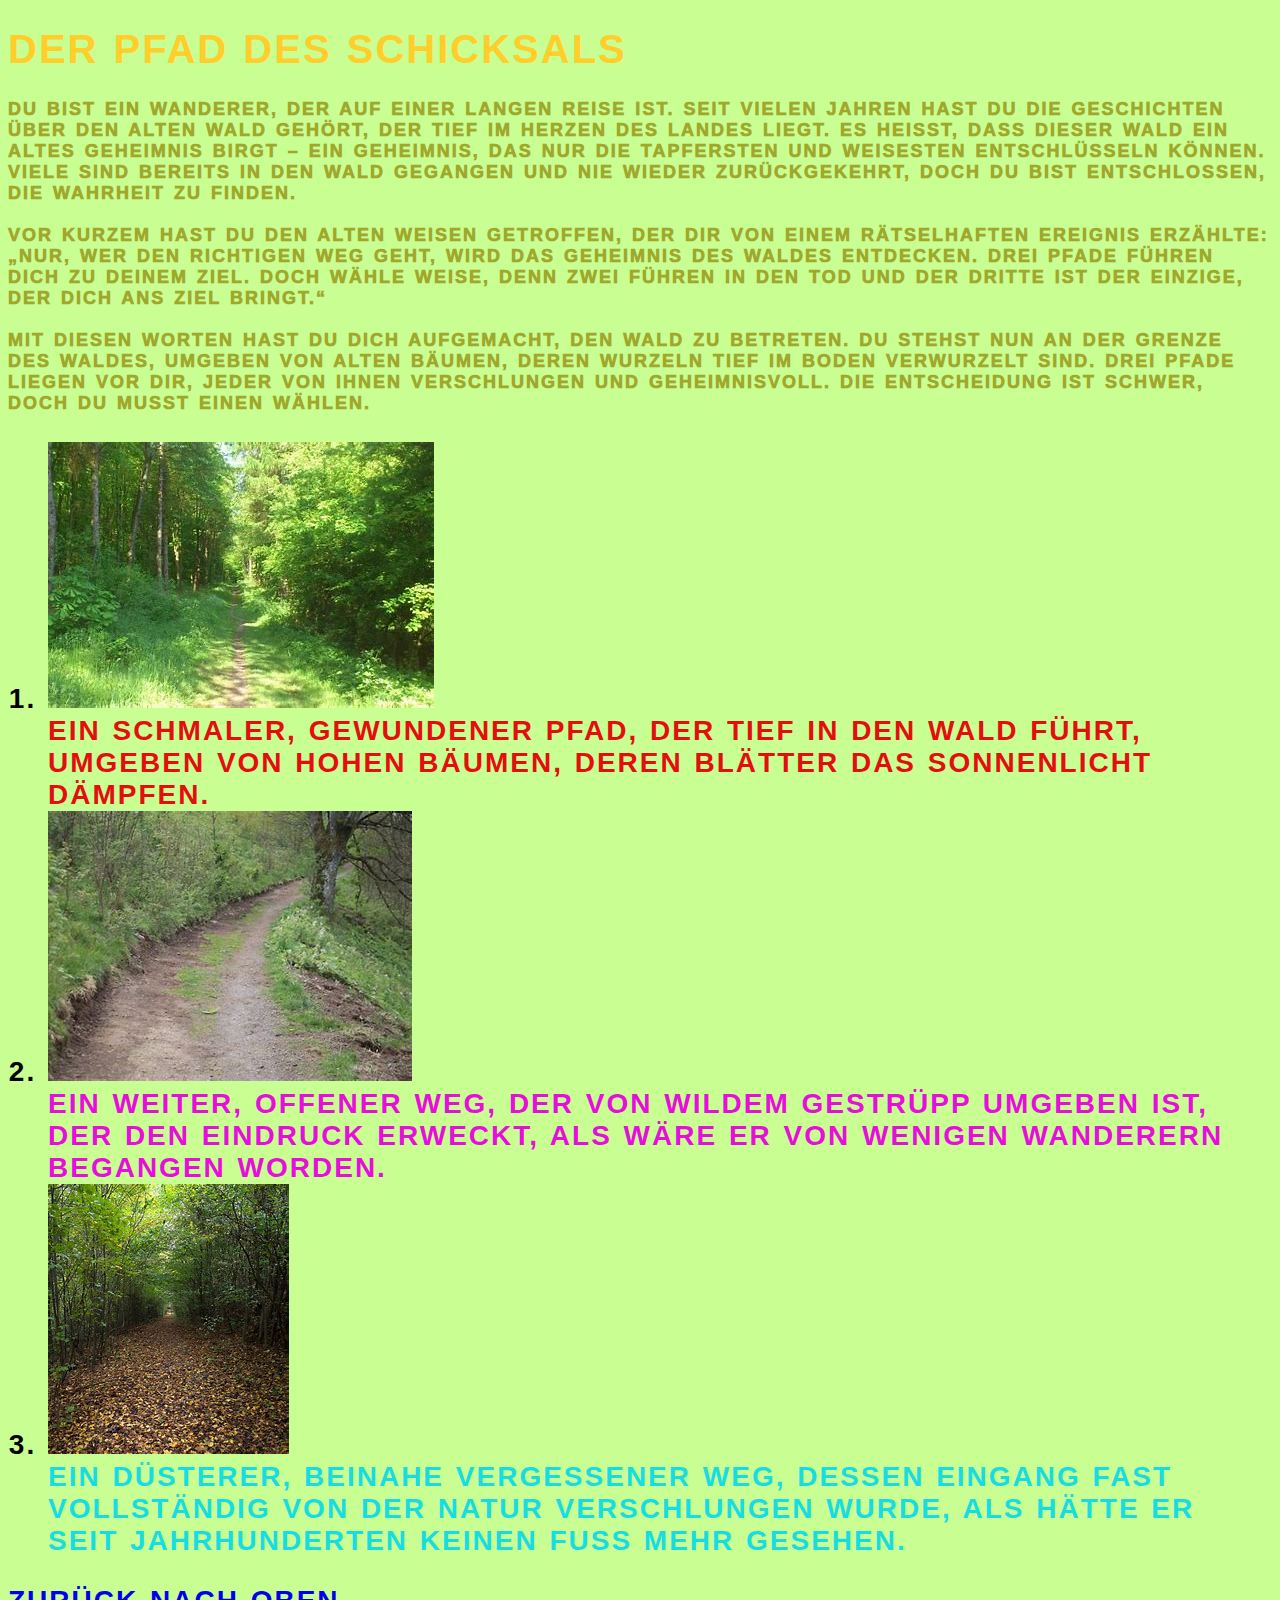
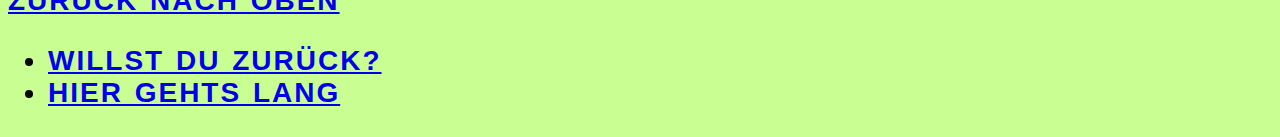
<file: index.html>
<!DOCTYPE html>
<html>

  <head>
    <meta charset="utf-8">
    <title>Adventure Start</title>
    <link rel="stylesheet" href="css/normal.css">
  </head>

  <body>
    <h1 id="Oben"> 
        Der Pfad des Schicksals 
    </h1>
        <h2>
            
        </h2>
            <p class="p"> 
                Du bist ein Wanderer, der auf einer langen Reise ist. Seit vielen Jahren hast du die Geschichten über den alten Wald gehört, der tief im Herzen des Landes liegt. Es heißt, dass dieser Wald ein altes Geheimnis birgt – ein Geheimnis, das nur die Tapfersten und Weisesten entschlüsseln können. Viele sind bereits in den Wald gegangen und nie wieder zurückgekehrt, doch du bist entschlossen, die Wahrheit zu finden. <br> <br>

Vor kurzem hast du den alten Weisen getroffen, der dir von einem rätselhaften Ereignis erzählte: <span class="p">„Nur, wer den richtigen Weg geht, wird das Geheimnis des Waldes entdecken. Drei Pfade führen dich zu deinem Ziel. Doch wähle weise, denn zwei führen in den Tod und der dritte ist der einzige, der dich ans Ziel bringt.“ </span> <br> <br>

Mit diesen Worten hast du dich aufgemacht, den Wald zu betreten. Du stehst nun an der Grenze des Waldes, umgeben von alten Bäumen, deren Wurzeln tief im Boden verwurzelt sind. Drei Pfade liegen vor dir, jeder von ihnen verschlungen und geheimnisvoll. Die Entscheidung ist schwer, doch du musst einen wählen.
            </p>
            <div class ="M1"><ol>
                <li>
                  <a class ="M1" id="One" href="schmalerPfad.html"> <img src="img/schmaler Pfad.jpg"> <br>Ein schmaler, gewundener Pfad, der tief in den Wald führt, umgeben von hohen Bäumen, deren Blätter das Sonnenlicht dämpfen.</a> <br>
                </li>
                <li>
                  <a class = "M1" id="Two" href="offenerWeg.html"> <img src="img/Offener Weg.jpg"> <br>Ein weiter, offener Weg, der von wildem Gestrüpp umgeben ist, der den Eindruck erweckt, als wäre er von wenigen Wanderern begangen worden.</a> <br>
                </li>
                <li>
                  <a class = "M1" id="Three" href="düstererWeg.html"> <img src="img/düsterer Weg.jpg"> <br>Ein düsterer, beinahe vergessener Weg, dessen Eingang fast vollständig von der Natur verschlungen wurde, als hätte er seit Jahrhunderten keinen Fuß mehr gesehen. <br>
                   </a>
                </li>

                </li>
            </ol>
            <a href="#Oben"> Zurück nach Oben</a>
            <ul>
                <li>
                  <a href="index.html"> Willst du zurück? </a>
                </li>
                <li>
                  <a href="index.html"> Hier gehts lang </a>
                </li>
            </ul></div>

  </body>

</html>
</file>
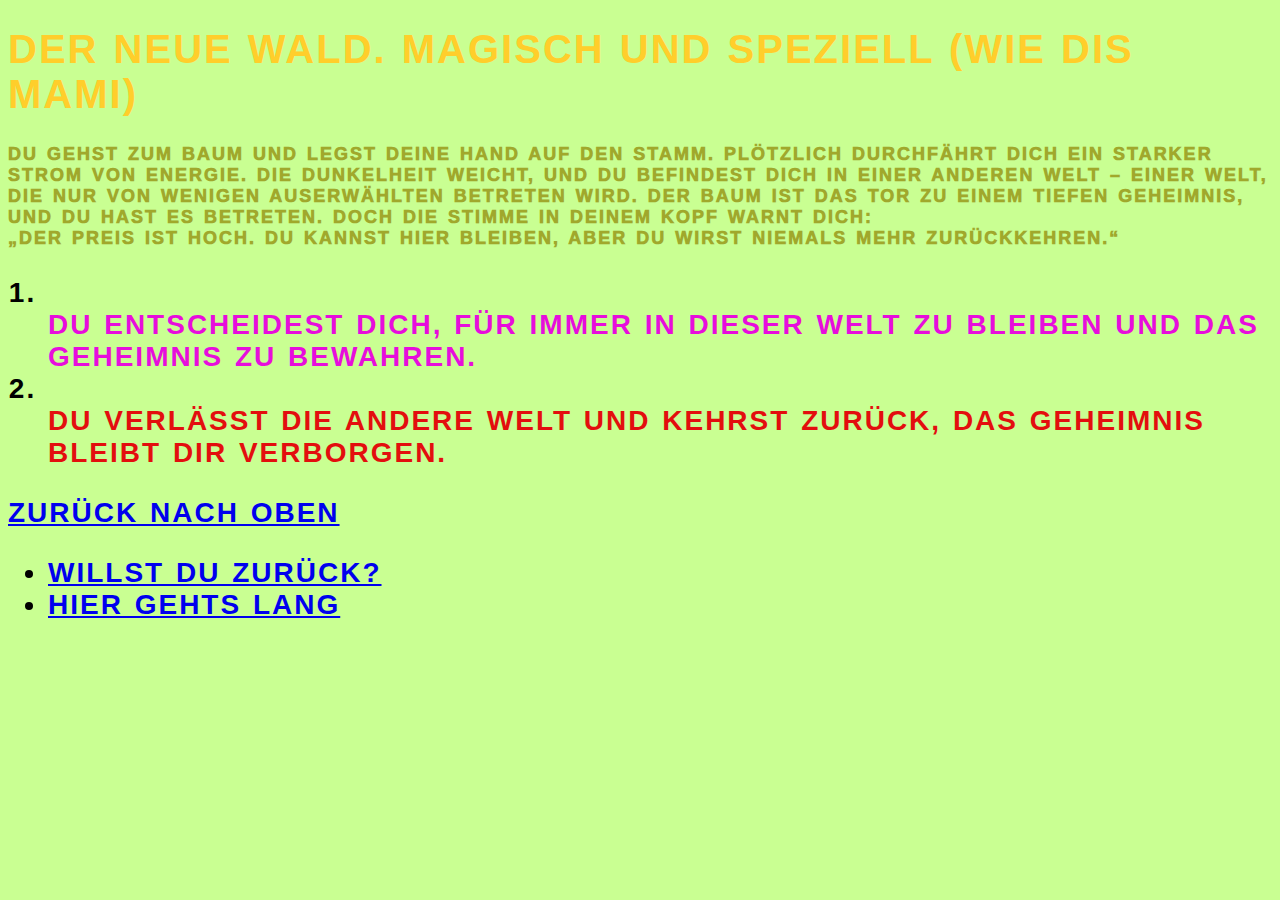
<file: Baumberühren.html>
<!DOCTYPE html>
<html>

  <head>
    <meta charset="utf-8">
    <title>Adventure Start</title>
    <link rel="stylesheet" href="css/normal.css">
  </head>

  <body>
    <h1 id="Oben"> 
        Der neue Wald. Magisch und Speziell (Wie dis Mami)
    </h1>
        <h2>
            
        </h2>
            <p class="p"> 
                Du gehst zum Baum und legst deine Hand auf den Stamm. Plötzlich durchfährt dich ein starker Strom von Energie. Die Dunkelheit weicht, und du befindest dich in einer anderen Welt – einer Welt, die nur von wenigen Auserwählten betreten wird. Der Baum ist das Tor zu einem tiefen Geheimnis, und du hast es betreten. Doch die Stimme in deinem Kopf warnt dich:
                <br> „Der Preis ist hoch. Du kannst hier bleiben, aber du wirst niemals mehr zurückkehren.“
            </p>
            <div class ="M1"><ol>
                <li>
                  <a class ="M1" id="Two" href="Ende.html">  <br>Du entscheidest dich, für immer in dieser Welt zu bleiben und das Geheimnis zu bewahren.
                  </a> <br>
                </li>
                <li>
                  <a class = "M1" id="One" href="Langweilig.html"> <br>Du verlässt die andere Welt und kehrst zurück, das Geheimnis bleibt dir verborgen.
                  </a> <br>
                </li>
            </ol>
            <a href="#Oben"> Zurück nach Oben</a>
            <ul>
                <li>
                  <a href="index.html"> Willst du zurück? </a>
                </li>
                <li>
                  <a href="index.html"> Hier gehts lang </a>
                </li>
            </ul></div>

  </body>

</html>
</file>
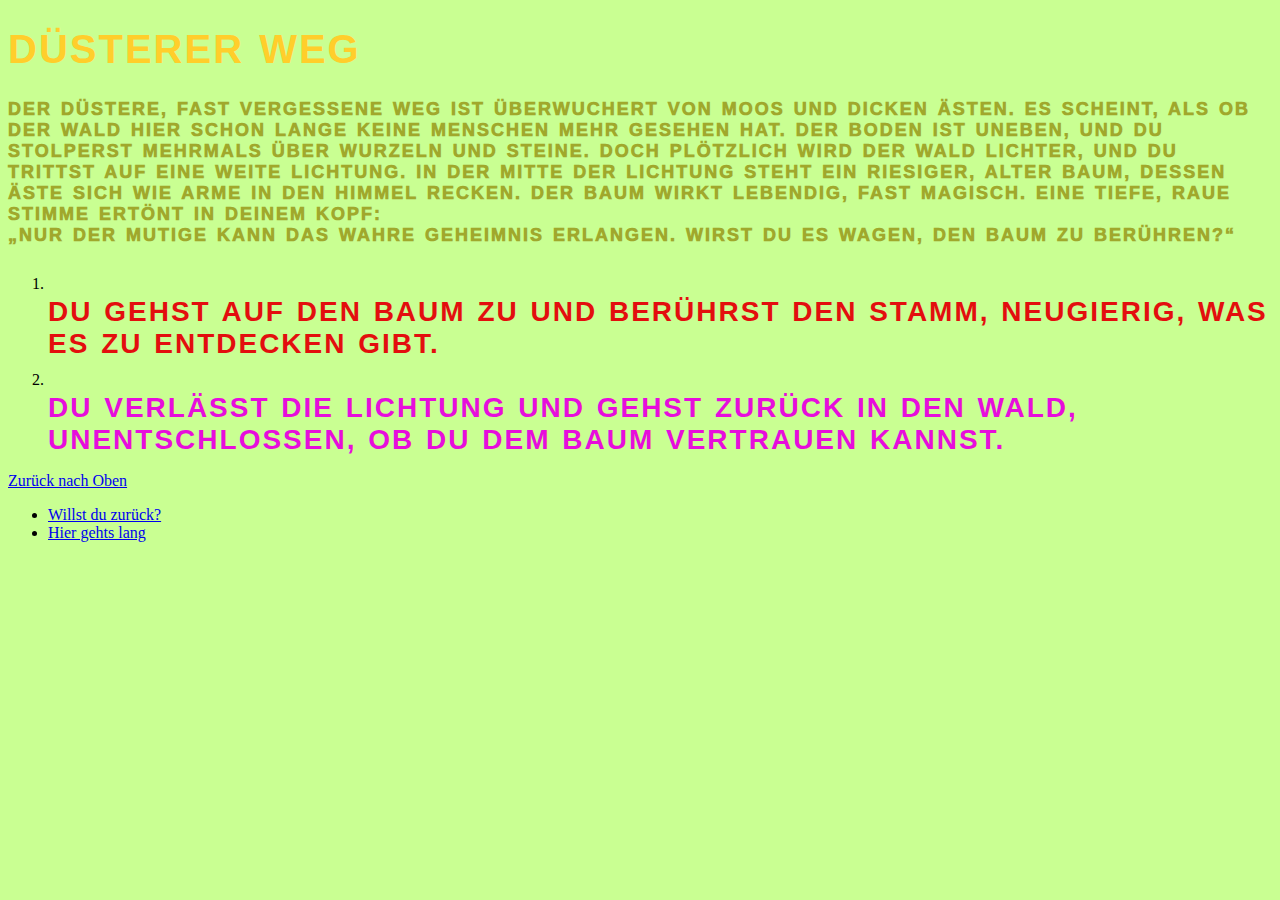
<file: düstererWeg.html>
<!DOCTYPE html>
<html>

  <head>
    <meta charset="utf-8">
    <title>Adventure Start</title>
    <link rel="stylesheet" href="css/normal.css">
  </head>

  <body>
    <h1 id="Oben"> 
        Düsterer Weg
    </h1>
        <h2>
            
        </h2>
            <p class="p"> 
                Der düstere, fast vergessene Weg ist überwuchert von Moos und dicken Ästen. Es scheint, als ob der Wald hier schon lange keine Menschen mehr gesehen hat. Der Boden ist uneben, und du stolperst mehrmals über Wurzeln und Steine. Doch plötzlich wird der Wald lichter, und du trittst auf eine weite Lichtung. In der Mitte der Lichtung steht ein riesiger, alter Baum, dessen Äste sich wie Arme in den Himmel recken. Der Baum wirkt lebendig, fast magisch. Eine tiefe, raue Stimme ertönt in deinem Kopf:<br>

„Nur der Mutige kann das wahre Geheimnis erlangen. Wirst du es wagen, den Baum zu berühren?“
            </p>
            <ol>
                <li>
                  <a class ="M1" id="One" href="Baumberühren.html">  <br>Du gehst auf den Baum zu und berührst den Stamm, neugierig, was es zu entdecken gibt.</a> <br>
                </li>
                <li>
                  <a class = "M1" id="Two" href="ZurückWald.html">  <br>Du verlässt die Lichtung und gehst zurück in den Wald, unentschlossen, ob du dem Baum vertrauen kannst. <br>
                   </a>
                </li>

                </li>
            </ol>
            <a href="#Oben"> Zurück nach Oben</a>
            <ul>
                <li>
                  <a href="index.html"> Willst du zurück? </a>
                </li>
                <li>
                  <a href="index.html"> Hier gehts lang </a>
                </li>
            </ul>

  </body>

</html>
</file>
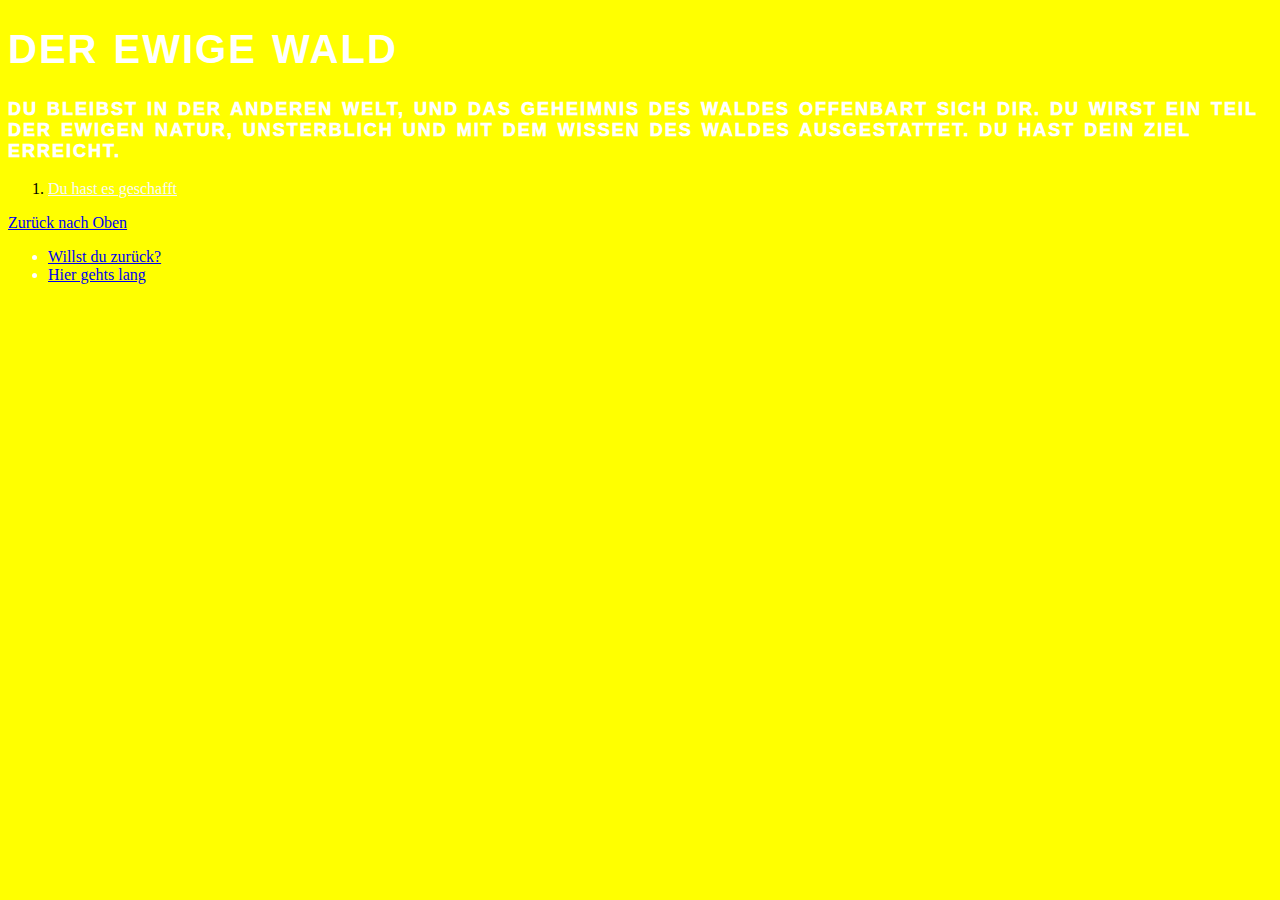
<file: Ende.html>
<!DOCTYPE html>
<html>

  <head>
    <meta charset="utf-8">
    <title>Adventure Start</title>
    <link rel="stylesheet" href="css/heilig.css">
  </head>

  <body>
    <h1 id="Oben"> 
        Der ewige Wald
    </h1>
        <h2>
            
        </h2>
            <p class="p"> 
                Du bleibst in der anderen Welt, und das Geheimnis des Waldes offenbart sich dir. Du wirst ein Teil der ewigen Natur, unsterblich und mit dem Wissen des Waldes ausgestattet.

Du hast dein Ziel erreicht.


            </p>
            <ol id="ol">
                <li>
                  <a class ="M1" id="One" href="Tabelle.html"> Du hast es geschafft </a> <br>
                </li>
            </ol>
            <a href="#Oben"> Zurück nach Oben</a>
            <ul id="Two">
                <li>
                  <a href="index.html"> Willst du zurück? </a>
                </li>
                <li>
                  <a href="index.html"> Hier gehts lang </a>
                </li>
            </ul>

  </body>

</html>
</file>
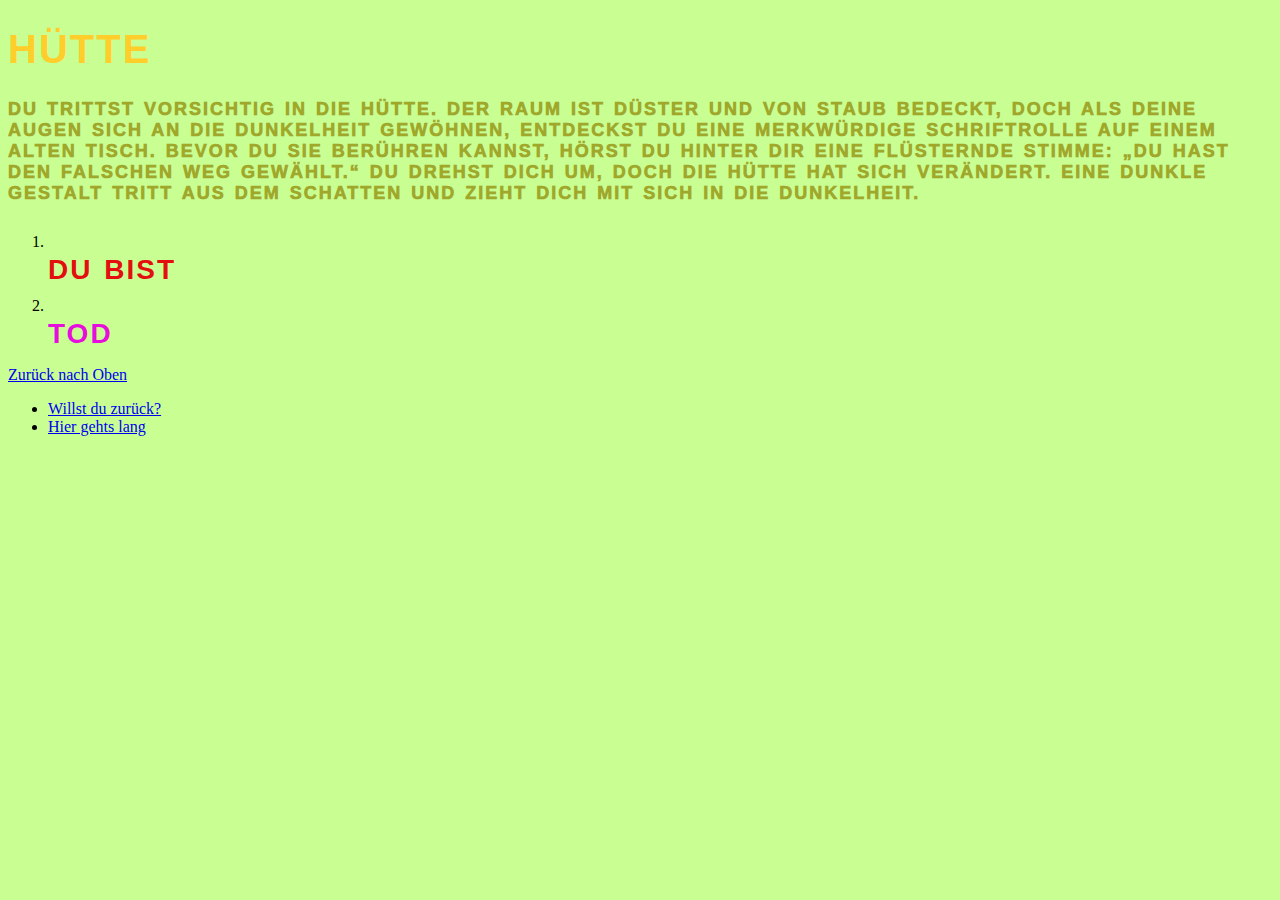
<file: Hütte.html>
<!DOCTYPE html>
<html>

  <head>
    <meta charset="utf-8">
    <title>Adventure Start</title>
    <link rel="stylesheet" href="css/normal.css">
  </head>

  <body>
    <h1 id="Oben"> 
        Hütte
    </h1>
        <h2>
            
        </h2>
            <p class="p"> 
                Du trittst vorsichtig in die Hütte. Der Raum ist düster und von Staub bedeckt, doch als deine Augen sich an die Dunkelheit gewöhnen, entdeckst du eine merkwürdige Schriftrolle auf einem alten Tisch. Bevor du sie berühren kannst, hörst du hinter dir eine flüsternde Stimme: „Du hast den falschen Weg gewählt.“ Du drehst dich um, doch die Hütte hat sich verändert. Eine dunkle Gestalt tritt aus dem Schatten und zieht dich mit sich in die Dunkelheit.

            </p>
            <ol>
                <li>
                  <a class ="M1" id="One" href="Tod.html"> <br> Du bist</a> <br>
                </li>
                <li>
                  <a class = "M1" id="Two" href="Tod.html"> <br> TOD</a> <br>
                </li>
            </ol>
            <a href="#Oben"> Zurück nach Oben</a>
            <ul>
                <li>
                  <a href="index.html"> Willst du zurück? </a>
                </li>
                <li>
                  <a href="index.html"> Hier gehts lang </a>
                </li>
            </ul>

  </body>

</html>
</file>
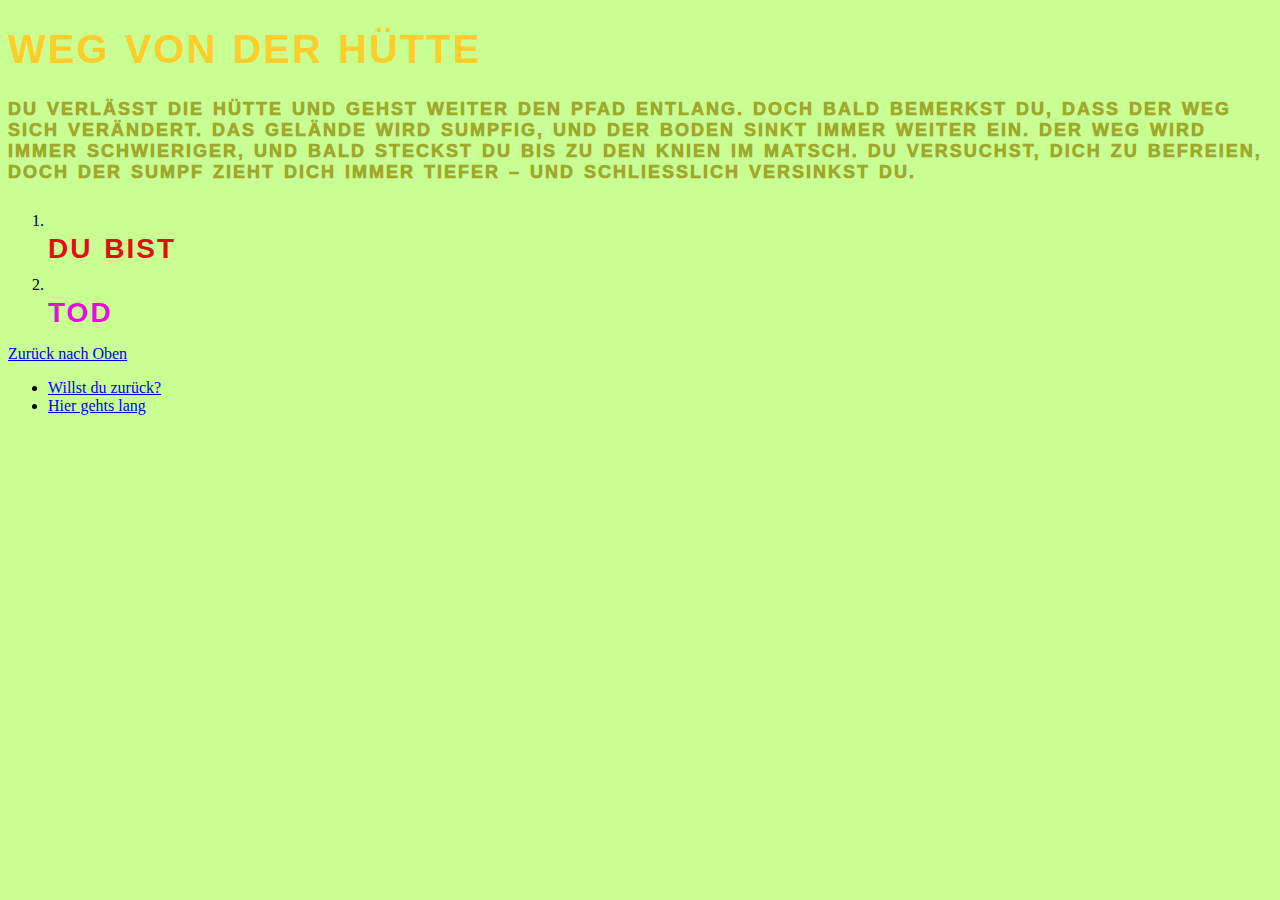
<file: HütteWeg.html>
<!DOCTYPE html>
<html>

  <head>
    <meta charset="utf-8">
    <title>Adventure Start</title>
    <link rel="stylesheet" href="css/normal.css">
  </head>

  <body>
    <h1 id="Oben"> 
        Weg von der Hütte
        </h1>
        <h2>
            
        </h2>
            <p class="p"> 
                 
                Du verlässt die Hütte und gehst weiter den Pfad entlang. Doch bald bemerkst du, dass der Weg sich verändert. Das Gelände wird sumpfig, und der Boden sinkt immer weiter ein. Der Weg wird immer schwieriger, und bald steckst du bis zu den Knien im Matsch. Du versuchst, dich zu befreien, doch der Sumpf zieht dich immer tiefer – und schließlich versinkst du.

            </p>
            <ol>
                <li>
                  <a class ="M1" id="One" href="Tod.html"> <br> Du bist</a> <br>
                </li>
                <li>
                  <a class = "M1" id="Two" href="Tod.html"> <br> TOD</a> <br>
                </li>
            </ol>
            <a href="#Oben"> Zurück nach Oben</a>
            <ul>
                <li>
                  <a href="index.html"> Willst du zurück? </a>
                </li>
                <li>
                  <a href="index.html"> Hier gehts lang </a>
                </li>
            </ul>

  </body>

</html>
</file>
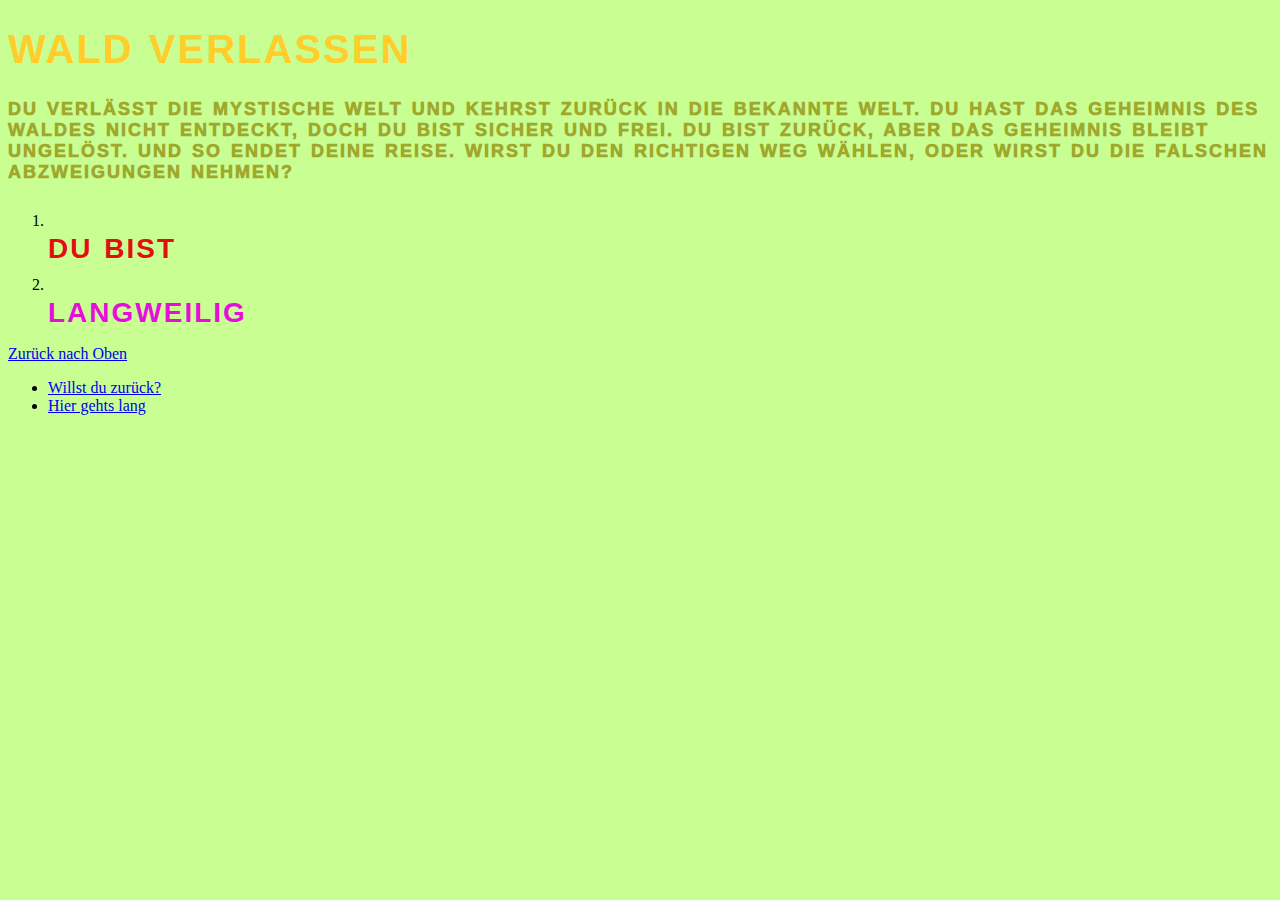
<file: Langweilig.html>
<!DOCTYPE html>
<html>

  <head>
    <meta charset="utf-8">
    <title>Adventure Start</title>
    <link rel="stylesheet" href="css/normal.css">
  </head>

  <body>
    <h1 id="Oben"> 
        Wald verlassen
    </h1>
        <h2>
            
        </h2>
            <p class="p"> 
                Du verlässt die mystische Welt und kehrst zurück in die bekannte Welt. Du hast das Geheimnis des Waldes nicht entdeckt, doch du bist sicher und frei.

Du bist zurück, aber das Geheimnis bleibt ungelöst.

Und so endet deine Reise. Wirst du den richtigen Weg wählen, oder wirst du die falschen Abzweigungen nehmen?



            </p>
            <ol id="ol">
                <li>
                  <a class ="M1" id="One" href="Tabelle.html"> <br> Du bist</a> <br>
                </li>
                <li>
                  <a class = "M1" id="Two" href="Tabelle.html"> <br> Langweilig</a> <br>
                </li>
            </ol>
            <a href="#Oben"> Zurück nach Oben</a>
            <ul>
                <li>
                  <a href="index.html"> Willst du zurück? </a>
                </li>
                <li>
                  <a href="index.html"> Hier gehts lang </a>
                </li>
            </ul>

  </body>

</html>
</file>
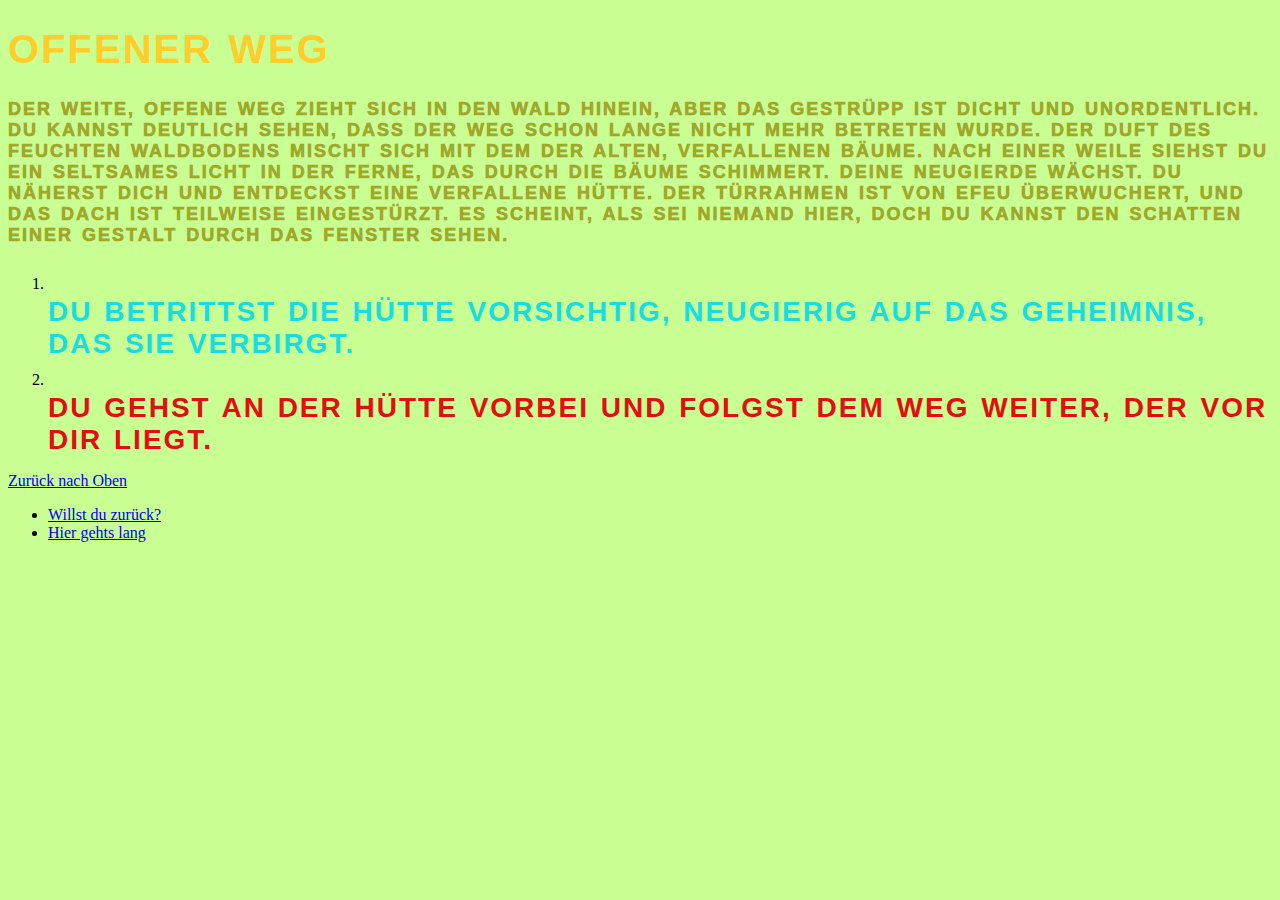
<file: offenerWeg.html>
<!DOCTYPE html>
<html>

  <head>
    <meta charset="utf-8">
    <title>Adventure Start</title>
    <link rel="stylesheet" href="css/normal.css">
  </head>

  <body>
    <h1 id="Oben"> 
        Offener Weg
    </h1>
        <h2>
            
        </h2>
            <p class="p"> 
                Der weite, offene Weg zieht sich in den Wald hinein, aber das Gestrüpp ist dicht und unordentlich. Du kannst deutlich sehen, dass der Weg schon lange nicht mehr betreten wurde. Der Duft des feuchten Waldbodens mischt sich mit dem der alten, verfallenen Bäume. Nach einer Weile siehst du ein seltsames Licht in der Ferne, das durch die Bäume schimmert. Deine Neugierde wächst.

Du näherst dich und entdeckst eine verfallene Hütte. Der Türrahmen ist von Efeu überwuchert, und das Dach ist teilweise eingestürzt. Es scheint, als sei niemand hier, doch du kannst den Schatten einer Gestalt durch das Fenster sehen.

            </p>
            <ol>
                <li>
                  <a class ="M1" id="Three" href="Hütte.html">  <br>Du betrittst die Hütte vorsichtig, neugierig auf das Geheimnis, das sie verbirgt.
                  </a> <br>
                </li>
                <li>
                  <a class = "M1" id="One" href="HütteWeg.html">  <br>Du gehst an der Hütte vorbei und folgst dem Weg weiter, der vor dir liegt.
                    <br>
                   </a>
                </li>

                </li>
            </ol>
            <a href="#Oben"> Zurück nach Oben</a>
            <ul>
                <li>
                  <a href="index.html"> Willst du zurück? </a>
                </li>
                <li>
                  <a href="index.html"> Hier gehts lang </a>
                </li>
            </ul>

  </body>

</html>
</file>
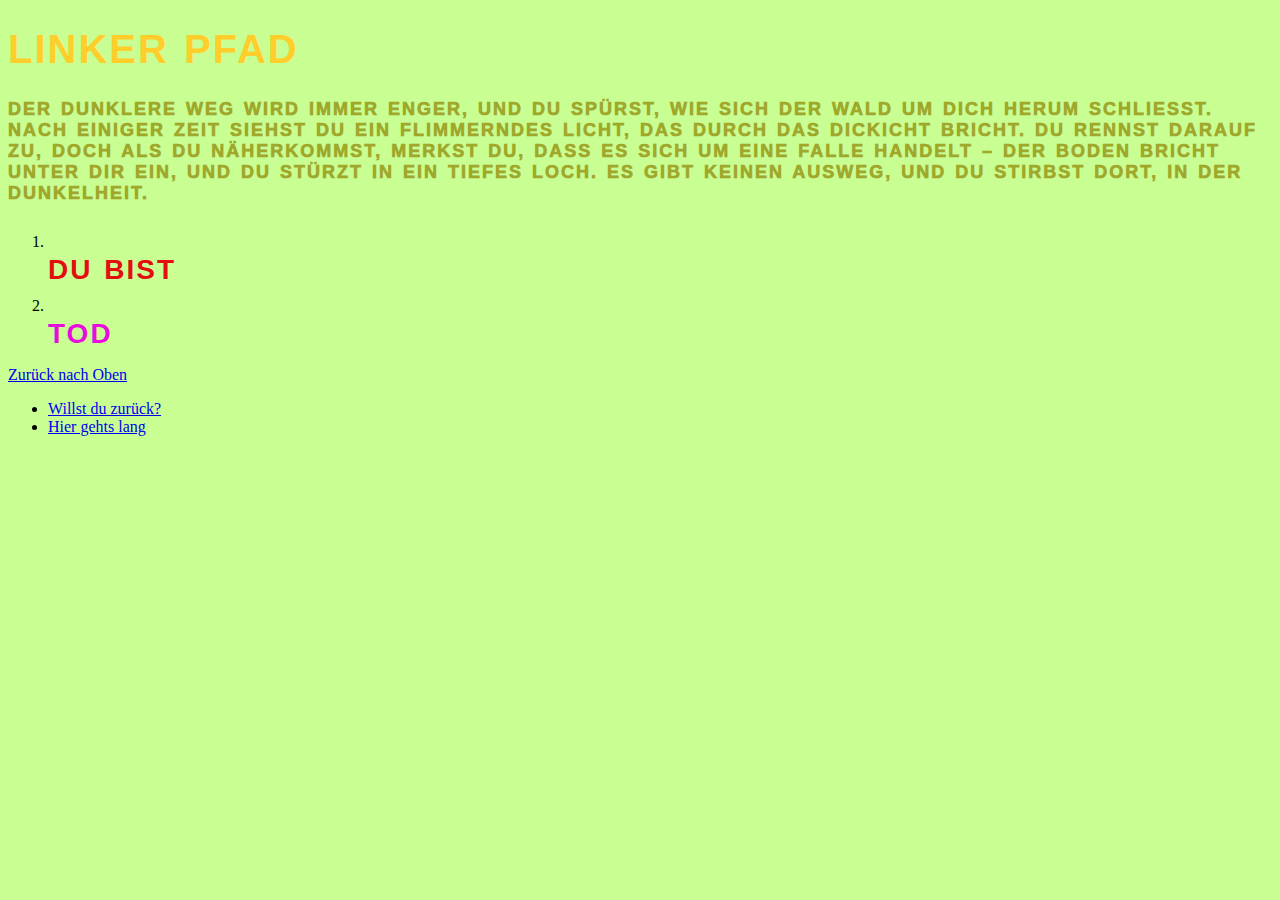
<file: Pfadlinks.html>
<!DOCTYPE html>
<html>

  <head>
    <meta charset="utf-8">
    <title>Adventure Start</title>
    <link rel="stylesheet" href="css/normal.css">
  </head>

  <body>
    <h1 id="Oben"> 
        Linker Pfad
    </h1>
        <h2>
            
        </h2>
            <p class="p"> 
                Der dunklere Weg wird immer enger, und du spürst, wie sich der Wald um dich herum schließt. Nach einiger Zeit siehst du ein flimmerndes Licht, das durch das Dickicht bricht. Du rennst darauf zu, doch als du näherkommst, merkst du, dass es sich um eine Falle handelt – der Boden bricht unter dir ein, und du stürzt in ein tiefes Loch. Es gibt keinen Ausweg, und du stirbst dort, in der Dunkelheit. 
           
            </p>
            <ol>
                <li>
                  <a class ="M1" id="One" href="Tod.html"> <br> Du bist</a> <br>
                </li>
                <li>
                  <a class = "M1" id="Two" href="Tod.html"> <br> TOD</a> <br>
                </li>
            </ol>
            <a href="#Oben"> Zurück nach Oben</a>
            <ul>
                <li>
                  <a href="index.html"> Willst du zurück? </a>
                </li>
                <li>
                  <a href="index.html"> Hier gehts lang </a>
                </li>
            </ul>

  </body>

</html>
</file>
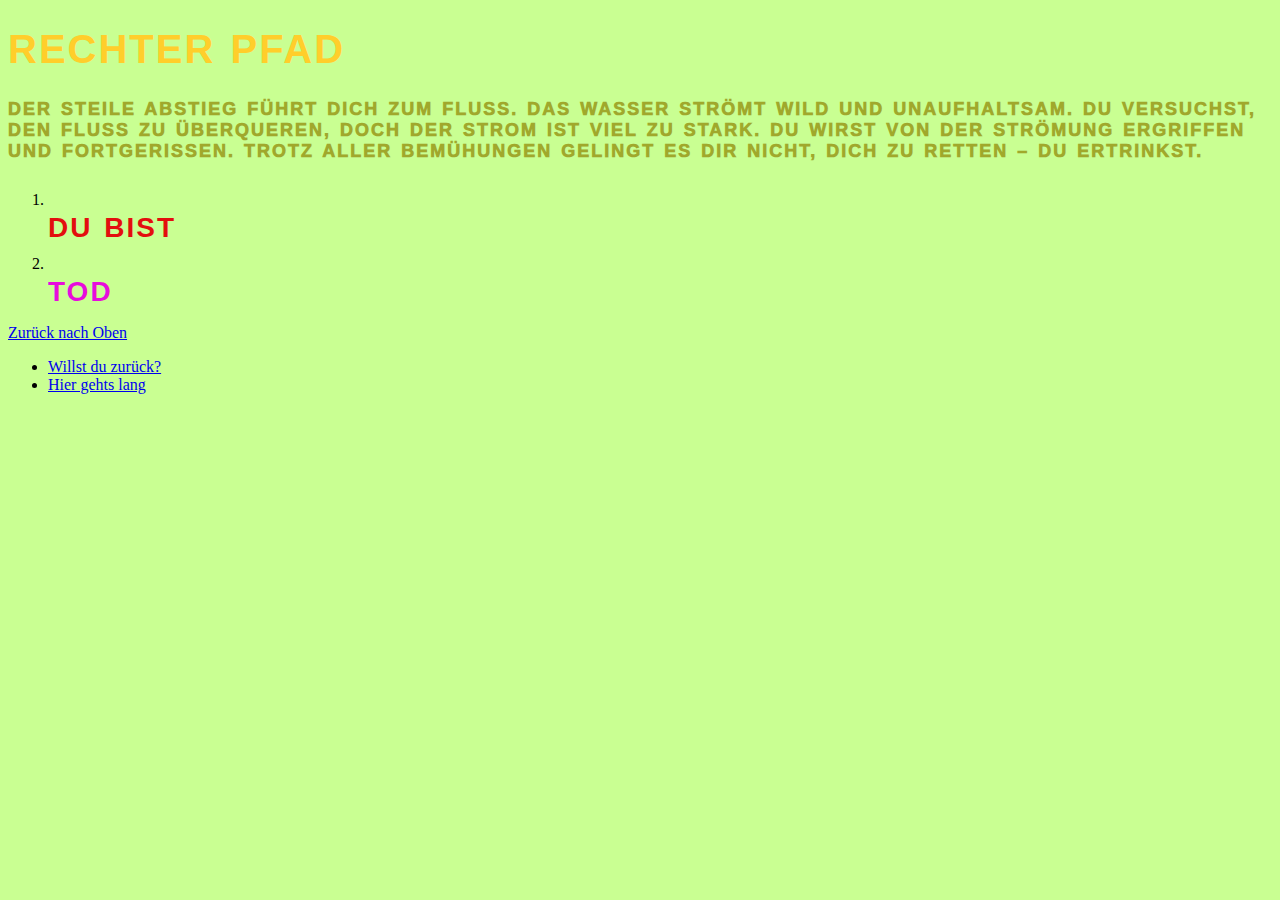
<file: Pfadrechts.html>
<!DOCTYPE html>
<html>

  <head>
    <meta charset="utf-8">
    <title>Adventure Start</title>
    <link rel="stylesheet" href="css/normal.css">
  </head>

  <body>
    <h1 id="Oben"> 
        Rechter Pfad
    </h1>
        <h2>
            
        </h2>
            <p class="p"> 
                Der steile Abstieg führt dich zum Fluss. Das Wasser strömt wild und unaufhaltsam. Du versuchst, den Fluss zu überqueren, doch der Strom ist viel zu stark. Du wirst von der Strömung ergriffen und fortgerissen. Trotz aller Bemühungen gelingt es dir nicht, dich zu retten – du ertrinkst.

            </p>
            <ol>
                <li>
                  <a class ="M1" id="One" href="Tod.html"> <br> Du bist</a> <br>
                </li>
                <li>
                  <a class = "M1" id="Two" href="Tod.html"> <br> TOD</a> <br>
                </li>
            </ol>
            <a href="#Oben"> Zurück nach Oben</a>
            <ul>
                <li>
                  <a href="index.html"> Willst du zurück? </a>
                </li>
                <li>
                  <a href="index.html"> Hier gehts lang </a>
                </li>
            </ul>

  </body>

</html>
</file>
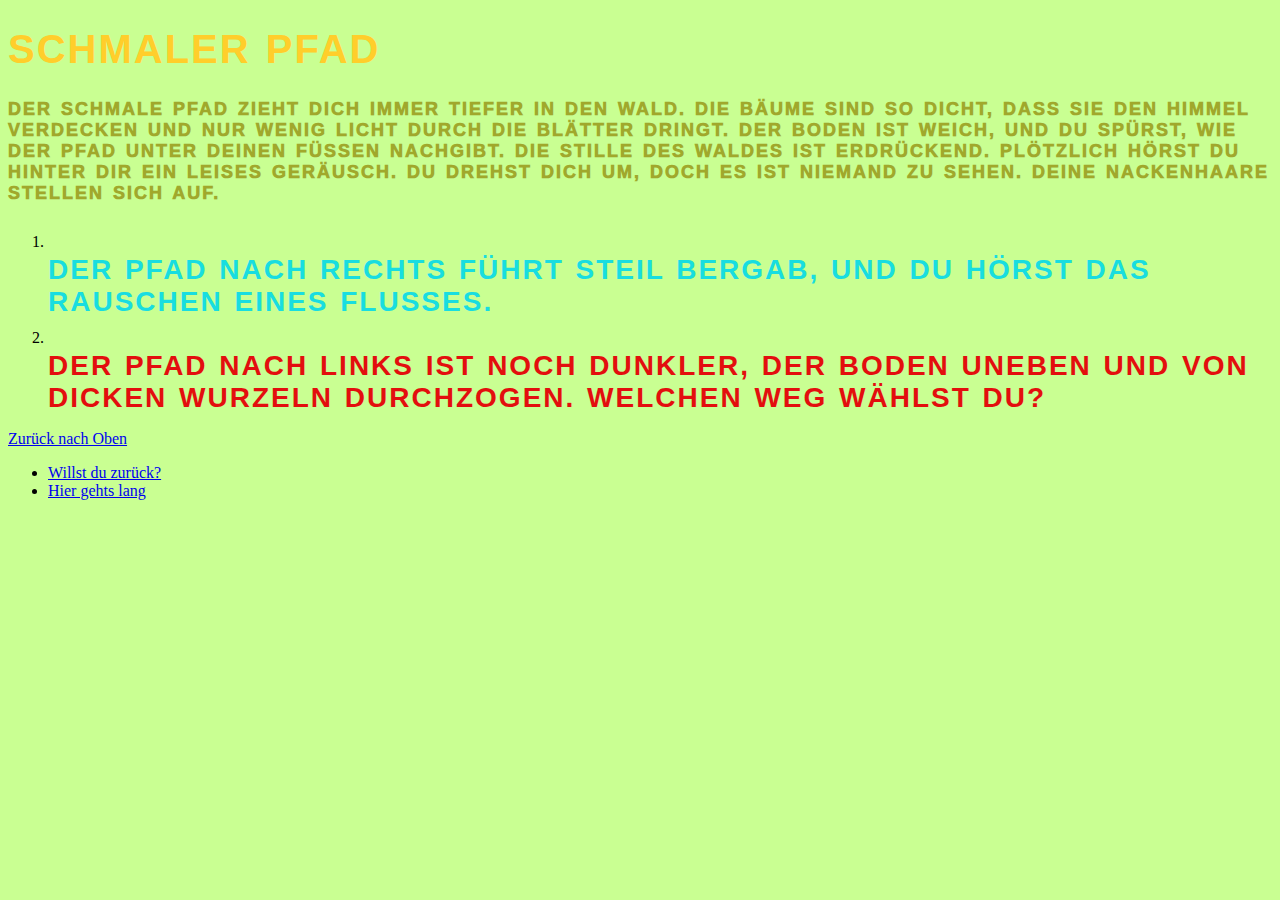
<file: schmalerPfad.html>
<!DOCTYPE html>
<html>

  <head>
    <meta charset="utf-8">
    <title>Adventure Start</title>
    <link rel="stylesheet" href="css/normal.css">
  </head>

  <body>
    <h1 id="Oben"> 
        Schmaler Pfad
    </h1>
        <h2>
            
        </h2>
            <p class="p"> 
                Der schmale Pfad zieht dich immer tiefer in den Wald. Die Bäume sind so dicht, dass sie den Himmel verdecken und nur wenig Licht durch die Blätter dringt. Der Boden ist weich, und du spürst, wie der Pfad unter deinen Füßen nachgibt. Die Stille des Waldes ist erdrückend. Plötzlich hörst du hinter dir ein leises Geräusch. Du drehst dich um, doch es ist niemand zu sehen. Deine Nackenhaare stellen sich auf.
            </p>
            <ol>
                <li>
                  <a class ="M1" id="Three" href="Pfadrechts.html">  <br>Der Pfad nach rechts führt steil bergab, und du hörst das Rauschen eines Flusses.</a> <br>
                </li>
                <li>
                  <a class = "M1" id="One" href="Pfadlinks.html">  <br>Der Pfad nach links ist noch dunkler, der Boden uneben und von dicken Wurzeln durchzogen.
                    Welchen Weg wählst du? <br>
                   </a>
                </li>

                </li>
            </ol>
            <a href="#Oben"> Zurück nach Oben</a>
            <ul>
                <li>
                  <a href="index.html"> Willst du zurück? </a>
                </li>
                <li>
                  <a href="index.html"> Hier gehts lang </a>
                </li>
            </ul>

  </body>

</html>
</file>
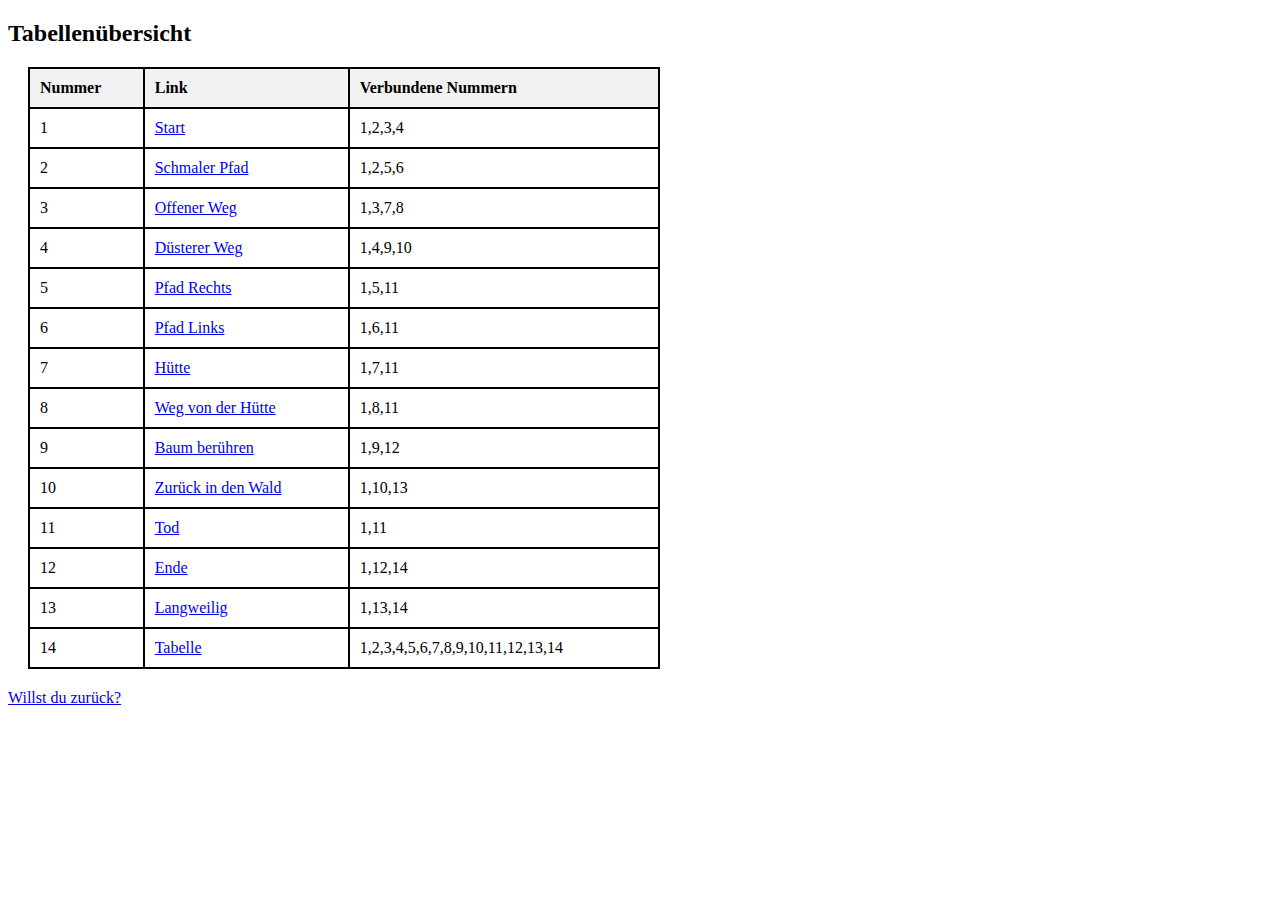
<file: Tabelle.html>
<!DOCTYPE html>
<html lang="de">
<head>
  <meta charset="UTF-8">
  <title>Tabelle mit Rand</title>
  <style>
    table {
      border-collapse: collapse; 
      width: 50%;
      margin: 20px;
    }

    th, td {
      border: 2px solid black; 
      padding: 10px;
      text-align: left;
    }

    th {
      background-color: #f2f2f2; 
    }
  </style>
</head>
<body>

  <h2>Tabellenübersicht</h2>

  <table>
    <tr>
      <th>Nummer</th>
      <th>Link</th>
      <th>Verbundene Nummern</th>
    </tr>
    <tr>
      <td>1</td>
      <td><a href="index.html">Start</a></td>
      <td>1,2,3,4</td>
    </tr>
    <tr>
        <td>2</td>
        <td><a href="schmalerPfad.html">Schmaler Pfad</a></td>
        <td>1,2,5,6</td>
      </tr>
      <tr>
        <td>3</td>
        <td><a href="offenerWeg.html">Offener Weg</a></td>
        <td>1,3,7,8</td>
      </tr>
      <tr>
        <td>4</td>
        <td><a href="düstererWeg.html">Düsterer Weg</a></td>
        <td>1,4,9,10</td>
      </tr>
      <tr>
        <td>5</td>
        <td><a href="Pfadrechts.html">Pfad Rechts</a></td>
        <td>1,5,11</td>
      </tr>
      <tr>
        <td>6</td>
        <td><a href="Pfadlinks.html">Pfad Links</a></td>
        <td>1,6,11</td>
      </tr>
      <tr>
        <td>7</td>
        <td><a href="Hütte.html">Hütte</a></td>
        <td>1,7,11</td>
      </tr>
      <tr>
        <td>8</td>
        <td><a href="HütteWeg.html">Weg von der Hütte</a></td>
        <td>1,8,11</td>
      </tr>
      <tr>
        <td>9</td>
        <td><a href="Baumberühren.html">Baum berühren</a></td>
        <td>1,9,12</td>
      </tr>
      <tr>
        <td>10</td>
        <td><a href="ZurückWald.html">Zurück in den Wald</a></td>
        <td>1,10,13</td>
      </tr>
      <tr>
        <td>11</td>
        <td><a href="Tod.html">Tod</a></td>
        <td>1,11</td>
      </tr>
      <tr>
        <td>12</td>
        <td><a href="Ende.html">Ende</a></td>
        <td>1,12,14</td>
      </tr>
      <tr>
        <td>13</td>
        <td><a href="Langweilig.html">Langweilig</a></td>
        <td>1,13,14</td>
      </tr>
      <tr>
        <td>14</td>
        <td><a href="Tabelle.html">Tabelle</a></td>
        <td>1,2,3,4,5,6,7,8,9,10,11,12,13,14</td>
      </tr>
  </table>
  <a href="index.html">Willst du zurück?</a>

</body>
</html>
</file>
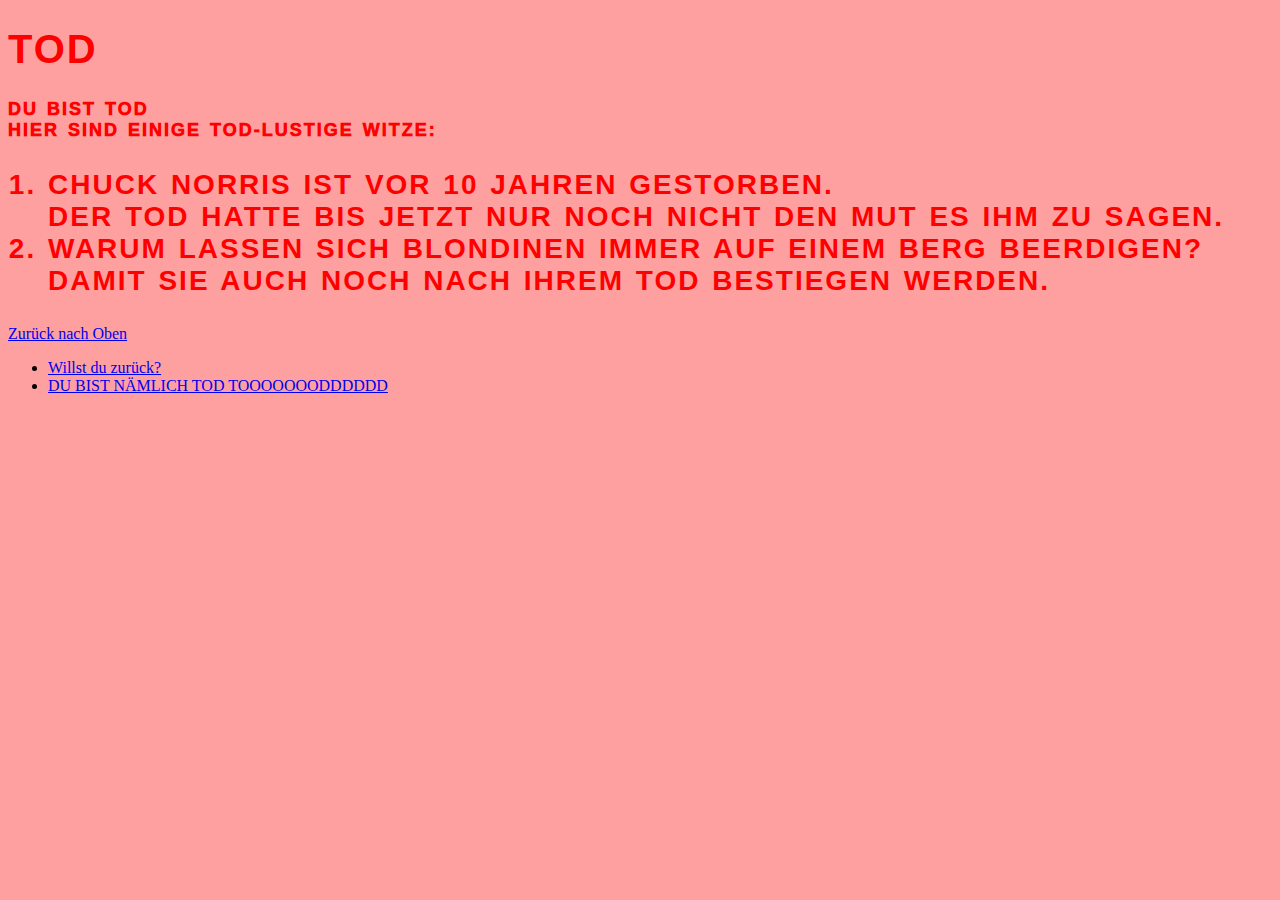
<file: Tod.html>
<!DOCTYPE html>
<html>

  <head>
    <meta charset="utf-8">
    <title>Adventure Start</title>
    <link rel="stylesheet" href="css/tod.css">
  </head>

  <body>
    <h1 id="Oben"> 
        Tod
    </h1>
        <h2>
            
        </h2>
            <p class="p"> 
                Du bist Tod <br> Hier sind einige tod-lustige Witze: <br> 
            </p>
            <ol class="ol">
                <li id="One">
                    Chuck Norris ist vor 10 Jahren gestorben. <br> Der Tod hatte bis jetzt nur noch nicht den Mut es ihm zu sagen.
                </li>
                <li id="Two">
                    Warum lassen sich Blondinen immer auf einem Berg beerdigen? <br> Damit sie auch noch nach ihrem Tod bestiegen werden.
                </li>
             </ol>
            <a href="#Oben"> Zurück nach Oben</a>
            <ul>
                <li>
                  <a href="index.html"> Willst du zurück? </a>
                </li>
                <li>
                  <a href="index.html"> DU BIST NÄMLICH TOD TOOOOOOODDDDDD</a>
                </li>
            </ul>

  </body>

</html>
</file>
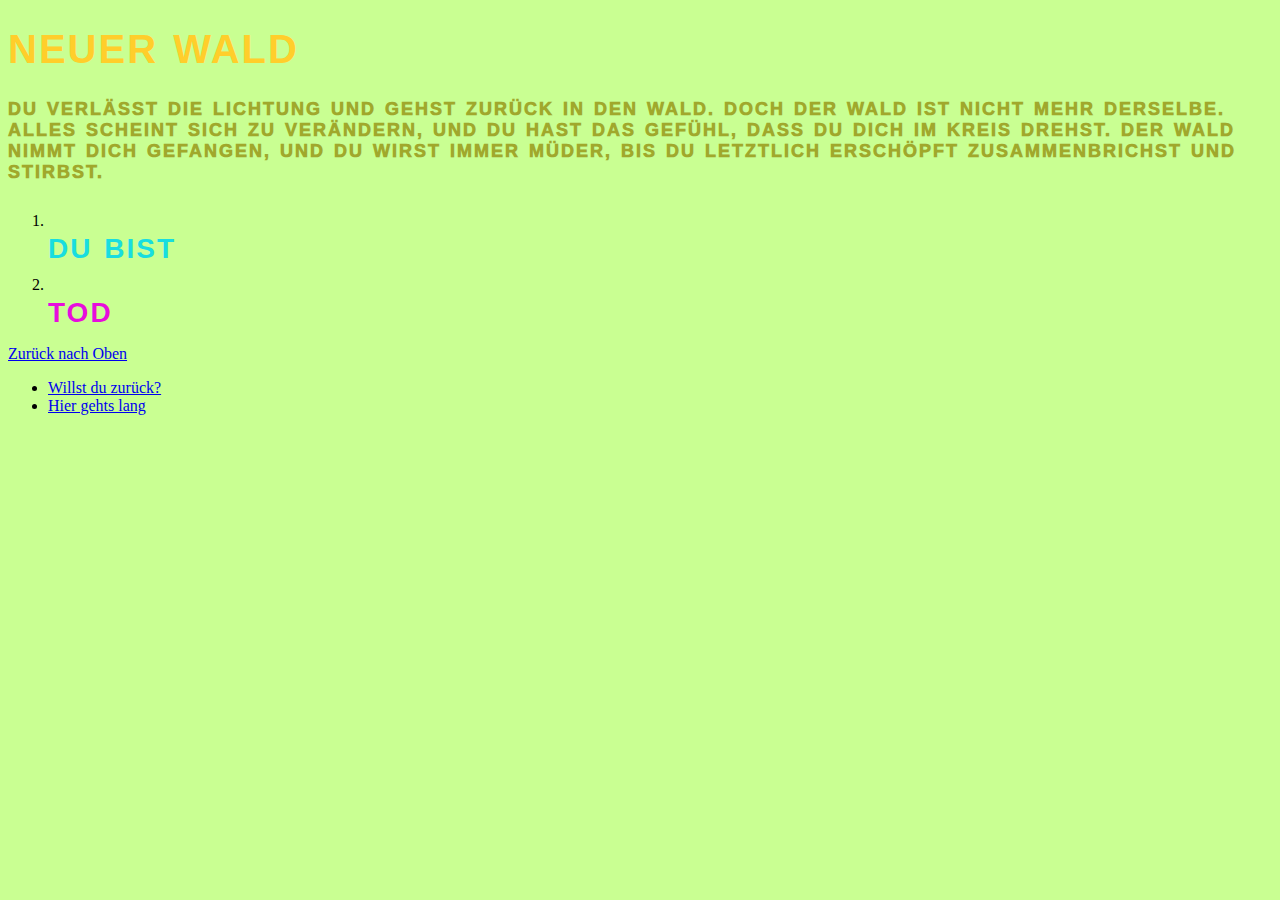
<file: ZurückWald.html>
<!DOCTYPE html>
<html>

  <head>
    <meta charset="utf-8">
    <title>Adventure Start</title>
    <link rel="stylesheet" href="css/normal.css">
  </head>

  <body>
    <h1 id="Oben"> 
        Neuer Wald
        </h1>
        <h2>
            
        </h2>
            <p class="p"> 
                 
                Du verlässt die Lichtung und gehst zurück in den Wald. Doch der Wald ist nicht mehr derselbe. Alles scheint sich zu verändern, und du hast das Gefühl, dass du dich im Kreis drehst. Der Wald nimmt dich gefangen, und du wirst immer müder, bis du letztlich erschöpft zusammenbrichst und stirbst.


            </p>
            <ol>
                <li>
                  <a class ="M1" id="Three" href="Tod.html"> <br> Du bist</a> <br>
                </li>
                <li>
                  <a class = "M1" id="Two" href="Tod.html"> <br> TOD</a> <br>
                </li>
            </ol>
            <a href="#Oben"> Zurück nach Oben</a>
            <ul>
                <li>
                  <a href="index.html"> Willst du zurück? </a>
                </li>
                <li>
                  <a href="index.html"> Hier gehts lang </a>
                </li>
            </ul>

  </body>

</html>
</file>
<file: css/normal.css>
body {
    background-color: rgba(128, 255, 0, 0.429);
}
h1 {
    font-family: "Impact", cursive, sans-serif;
font-size: 40px;
letter-spacing: 2px;
word-spacing: 2px;
color: #ffce2b;
font-weight: 700;
text-decoration: none solid rgb(68, 68, 68);
font-style: normal;
font-variant: normal;
text-transform: uppercase;
}
.p{
    font-family: "Arial", cursive, sans-serif;
font-size: 18px;
letter-spacing: 2px;
word-spacing: 2px;
color: #a0a82c;
font-weight: 1000;
text-decoration: none solid rgb(68, 68, 68);
font-style: normal;
font-variant: normal;
text-transform: uppercase;

}
 .M1{
    font-family: "Comic Sans MS", cursive, sans-serif;
font-size: 28px;
letter-spacing: 2px;
word-spacing: 2px;
color: #000000;
font-weight: 800;
text-decoration: none solid rgb(68, 68, 68);
font-style: normal;
font-variant: normal;
text-transform: uppercase;
}
#One{
color: #e30e0e;
}
#Two {
 color: #e70ddc;   
}
#Three{
color: #18dde0; 
}
</file>
<file: css/heilig.css>
body {
    background-color: rgb(255, 255, 0);
}
h1 {
    font-family: "Impact", cursive, sans-serif;
font-size: 40px;
letter-spacing: 2px;
word-spacing: 2px;
color: #ffffff;
font-weight: 700;
text-decoration: none solid rgb(68, 68, 68);
font-style: normal;
font-variant: normal;
text-transform: uppercase;
}
.p{
    font-family: "Impact", cursive, sans-serif;
font-size: 18px;
letter-spacing: 2px;
word-spacing: 2px;
color: #ffffff;
font-weight: 1000;
text-decoration: none solid rgb(68, 68, 68);
font-style: normal;
font-variant: normal;
text-transform: uppercase;

}
 .ol{
    font-family: "Impact", cursive, sans-serif;
font-size: 28px;
letter-spacing: 2px;
word-spacing: 2px;
color: #ffffff;
font-weight: 800;
text-decoration: none solid rgb(68, 68, 68);
font-style: normal;
font-variant: normal;
text-transform: uppercase;
}
#One{
color: #f9f9f9;
}
#Two {
 color: #ffffff;   
}
#Three{
color: #fbfbfb; 
}
</file>
<file: css/tod.css>
body {
    background-color: rgba(255, 0, 0, 0.374);
}
h1 {
    font-family: "Impact", cursive, sans-serif;
font-size: 40px;
letter-spacing: 2px;
word-spacing: 2px;
color: #ff0000;
font-weight: 700;
text-decoration: none solid rgb(68, 68, 68);
font-style: normal;
font-variant: normal;
text-transform: uppercase;
}
.p{
    font-family: "Arial", cursive, sans-serif;
font-size: 18px;
letter-spacing: 2px;
word-spacing: 2px;
color: #ff0000;
font-weight: 1000;
text-decoration: none solid rgb(68, 68, 68);
font-style: normal;
font-variant: normal;
text-transform: uppercase;

}
 .ol{
    font-family: "Comic Sans MS", cursive, sans-serif;
font-size: 28px;
letter-spacing: 2px;
word-spacing: 2px;
color: #ff0000;
font-weight: 800;
text-decoration: none solid rgb(68, 68, 68);
font-style: normal;
font-variant: normal;
text-transform: uppercase;
}
#One{
color: #ff0000;
}
#Two {
 color: #ff0000;   
}
#Three{
color: #ff0000; 
}
</file>
